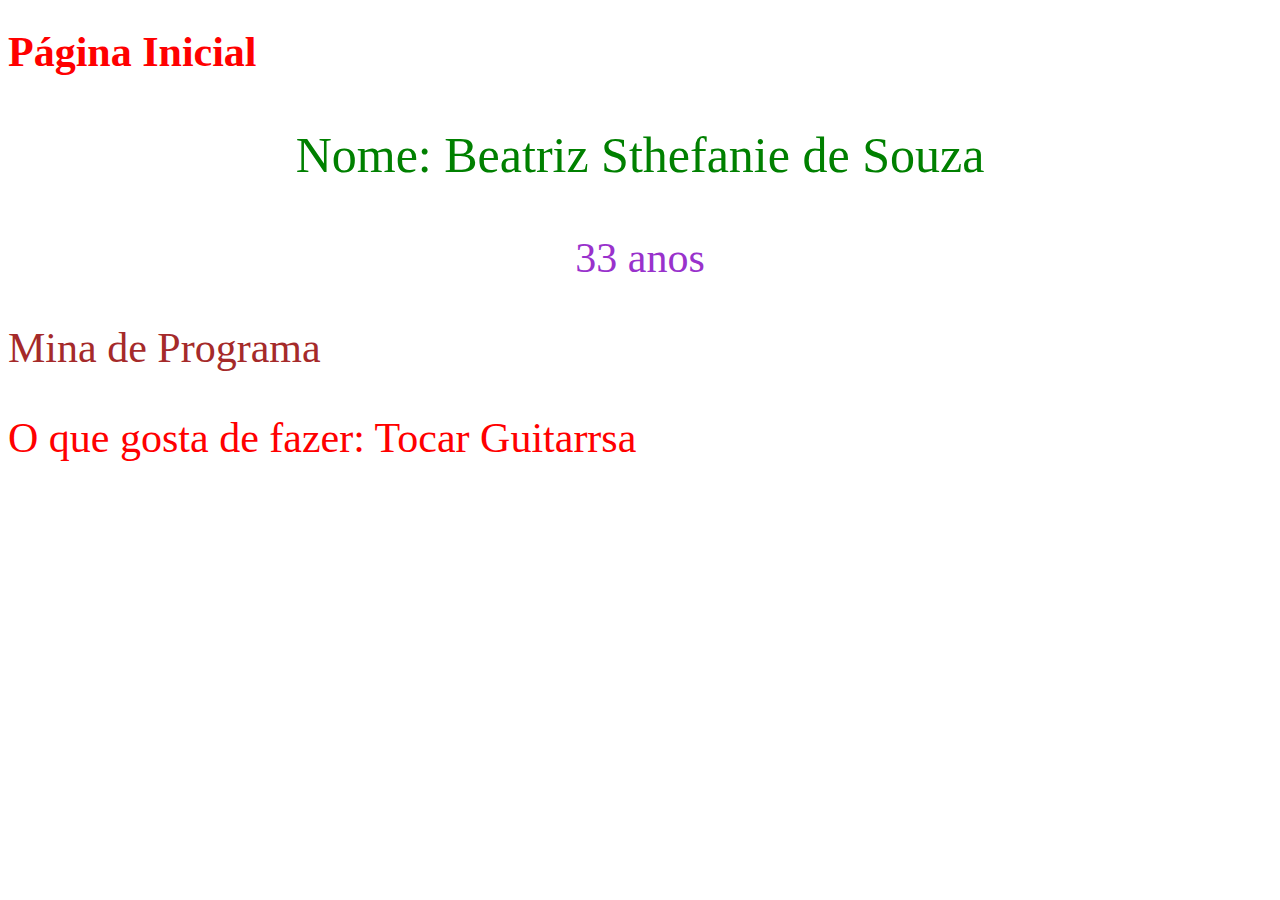
<file: Exemplo 04/index.html>
<!DOCTYPE html>
<html lang="pt-br">
<head>
    <meta charset="UTF-8">
    <meta name="viewport" content="width=device-width, initial-scale=1.0">
    <title>Página Inicial</title>
    <link rel="stylesheet" href="style.css">
</head>
<body>
    <h1 style="color: red;">Página Inicial</h1>

    <p id="Primeiro">Nome: Beatriz Sthefanie de Souza</p>
    <p id="Segundo"> 33 anos</p>
    <p id="Terceiro"> Mina de Programa</p>
    <p id="Quarto">O que gosta de fazer: Tocar Guitarrsa</p>
    <div></div>

</body>
</html>
</file>
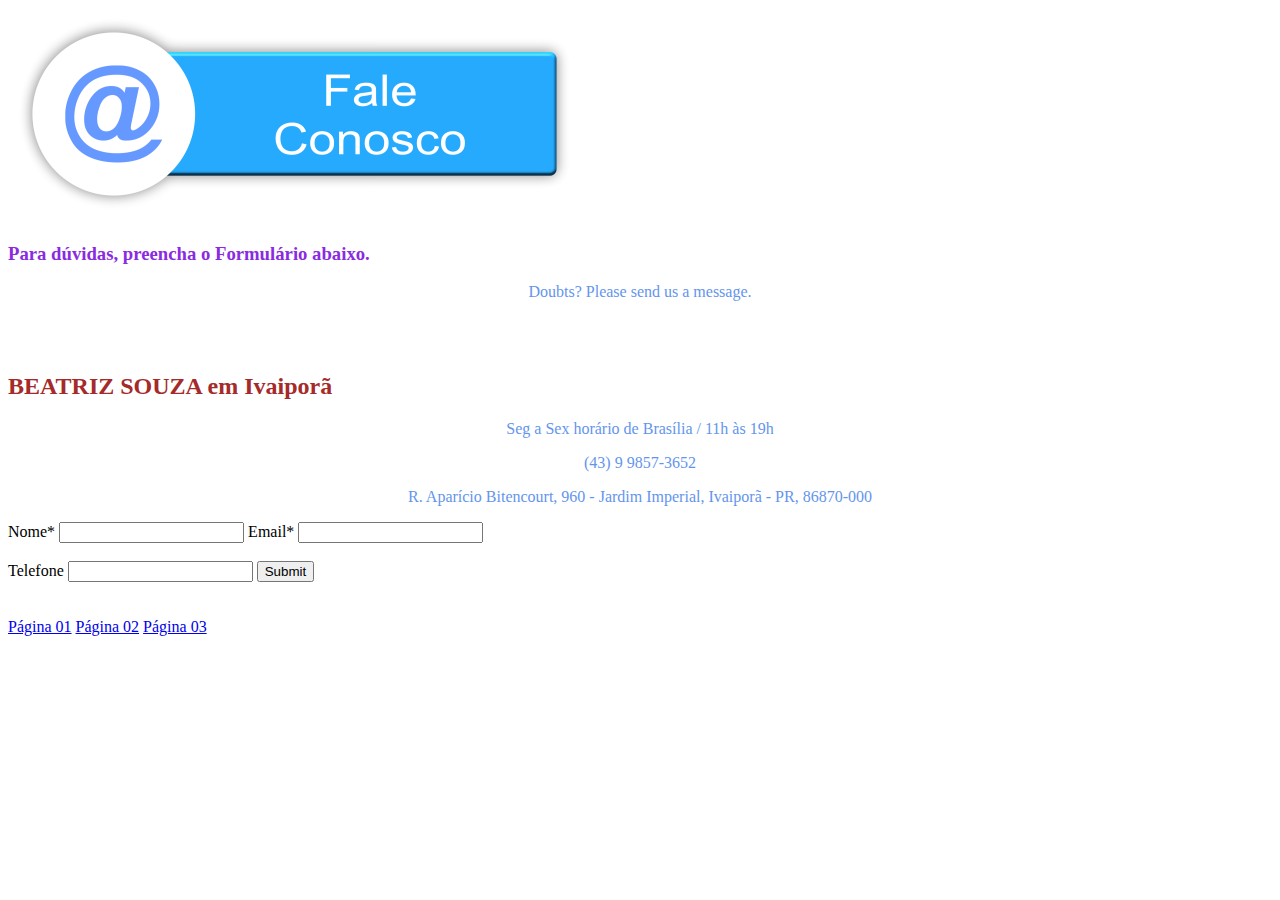
<file: faleconosco.html>
<!DOCTYPE html>
<html lang="pt-br">
<head>
    <meta charset="UTF-8">
    <meta name="viewport" content="width=device-width, initial-scale=1.0">
    <link rel="stylesheet" href="meuestilo.css">
    <title>Fale Conosco</title>
</head>
<body>
    <img src="fotos/faleconosco.png">
    <h3>Para dúvidas, preencha o Formulário abaixo.</h3>
    <p>Doubts? Please send us a message.</p>
    <br>
    <br>
    <h2>BEATRIZ SOUZA em Ivaiporã</h2>
    <p>Seg a Sex horário de Brasília / 11h às 19h</p>
    <p>(43) 9 9857-3652</p>
    <p>R. Aparício Bitencourt, 960 - Jardim Imperial, Ivaiporã - PR, 86870-000</p>
    <Form>
    <label for="">Nome*</label>
    <input type="name">
    <label for="">Email*</label>
    <input type="email">
    <br>
    <br>
    <label>Telefone</label>
    <input type="tel">
    <input type="submit">
    </Form>
    <br>
    <br>
    <a href="pagina01.html">Página 01</a>
    <a href="pagina02.html">Página 02</a>
    <a href="pagina03.html">Página 03</a>

</body>
</html>
</file>
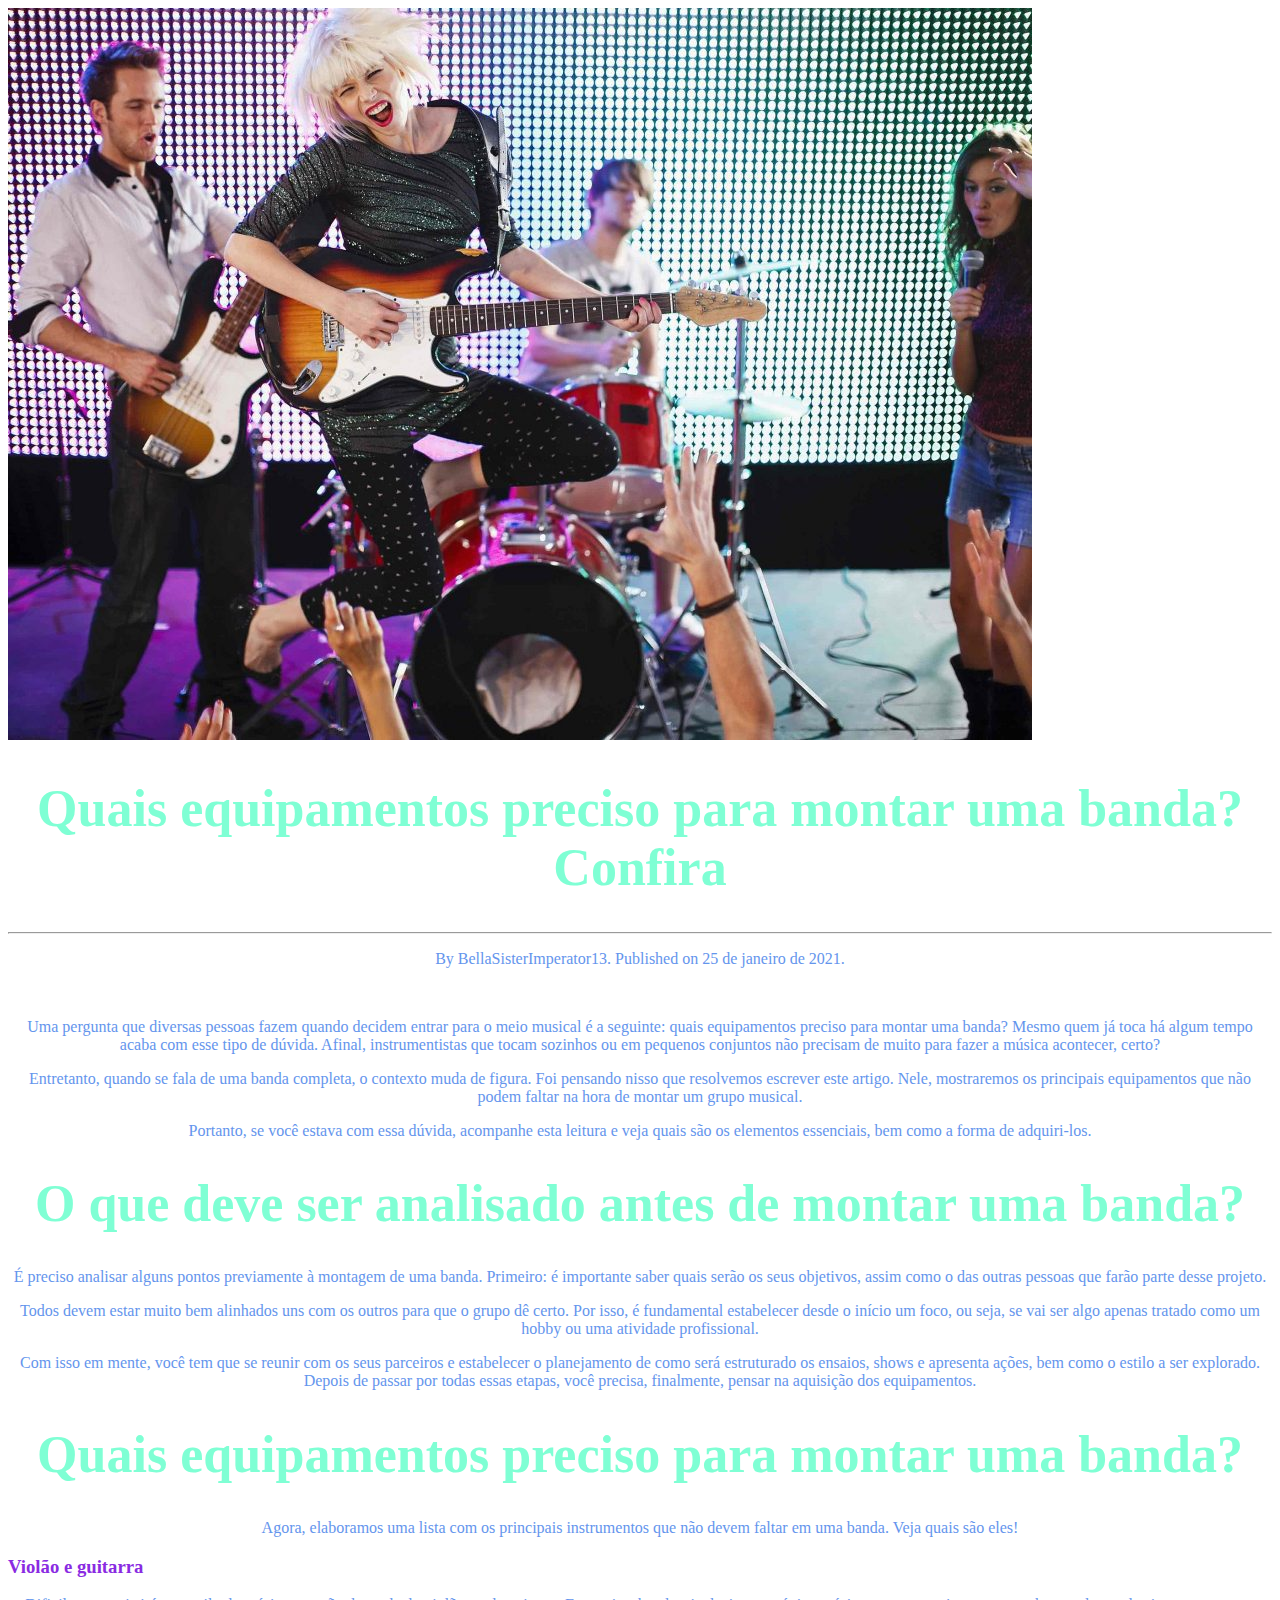
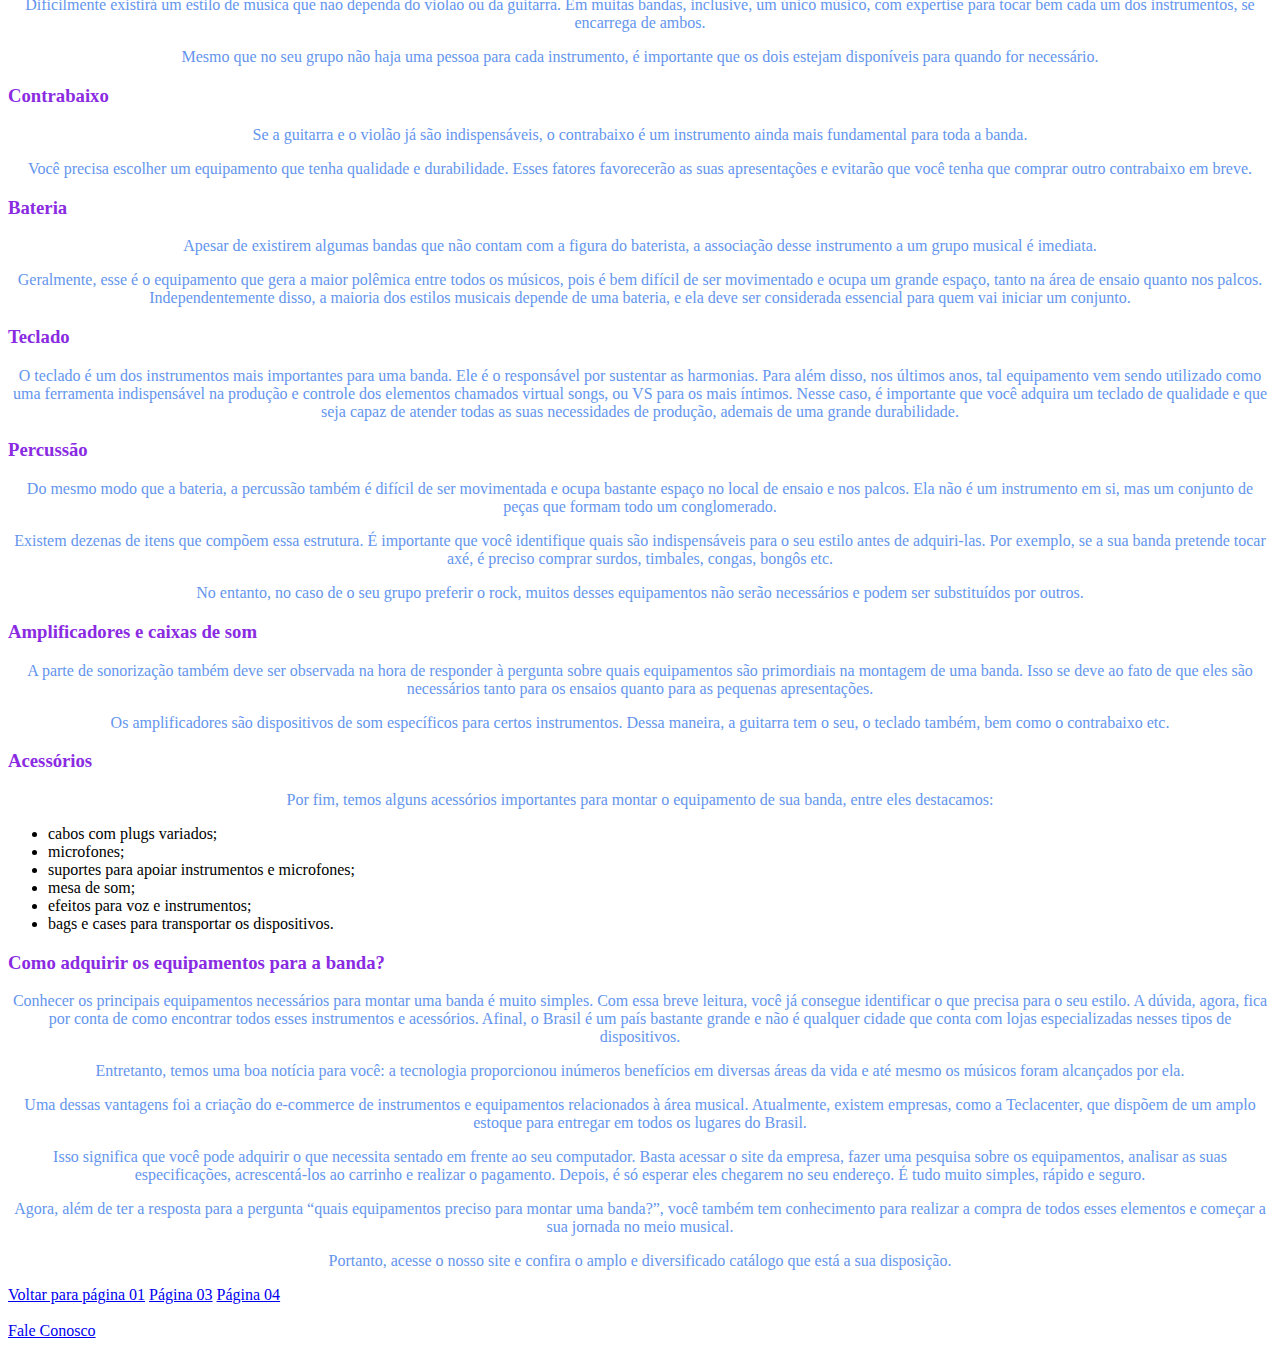
<file: pagina02.html>
<!DOCTYPE html>
<html lang="pt-br">
<head>
    <meta charset="UTF-8">
    <meta name="viewport" content="width=device-width, initial-scale=1.0">
    <link rel="stylesheet" href="meuestilo.css">
    <title>Document</title>
</head>
<body>
    <img src="fotos/post_thumbnail-b2b2ecda57ac1544bcd0d52444f3d7bf-1024x732.jpeg">
    <h1>Quais equipamentos preciso para montar uma banda? Confira</h1>
    <hr>
    <p>By BellaSisterImperator13. Published on 25 de janeiro de 2021. </p>
    <br>
    <p>Uma pergunta que diversas pessoas fazem quando decidem entrar para o meio musical é a seguinte: quais equipamentos preciso para montar uma banda? Mesmo quem já toca há algum tempo acaba com esse tipo de dúvida. Afinal, instrumentistas que tocam sozinhos ou em pequenos conjuntos não precisam de muito para fazer a música acontecer, certo?</p>
    <p>Entretanto, quando se fala de uma banda completa, o contexto muda de figura. Foi pensando nisso que resolvemos escrever este artigo. Nele, mostraremos os principais equipamentos que não podem faltar na hora de montar um grupo musical.</p>
    <p>Portanto, se você estava com essa dúvida, acompanhe esta leitura e veja quais são os elementos essenciais, bem como a forma de adquiri-los.</p>
    <h1>O que deve ser analisado antes de montar uma banda?</h1>
    <p>É preciso analisar alguns pontos previamente à montagem de uma banda. Primeiro: é importante saber quais serão os seus objetivos, assim como o das outras pessoas que farão parte desse projeto.</p>
    <p>Todos devem estar muito bem alinhados uns com os outros para que o grupo dê certo. Por isso, é fundamental estabelecer desde o início um foco, ou seja, se vai ser algo apenas tratado como um hobby ou uma atividade profissional.</p>
    <p>Com isso em mente, você tem que se reunir com os seus parceiros e estabelecer o planejamento de como será estruturado os ensaios, shows e apresenta ações, bem como o estilo a ser explorado. Depois de passar por todas essas etapas, você precisa, finalmente, pensar na aquisição dos equipamentos.</p>
    <h1>Quais equipamentos preciso para montar uma banda?</h1>
    <p>Agora, elaboramos uma lista com os principais instrumentos que não devem faltar em uma banda. Veja quais são eles!</p>
    <h3>Violão e guitarra</h3>
    <p>Dificilmente existirá um estilo de música que não dependa do violão ou da guitarra. Em muitas bandas, inclusive, um único músico, com expertise para tocar bem cada um dos instrumentos, se encarrega de ambos.</p>
    <p>Mesmo que no seu grupo não haja uma pessoa para cada instrumento, é importante que os dois estejam disponíveis para quando for necessário.</p>
    <h3>Contrabaixo</h3>
    <p>Se a guitarra e o violão já são indispensáveis, o contrabaixo é um instrumento ainda mais fundamental para toda a banda.</p>
    <p>Você precisa escolher um equipamento que tenha qualidade e durabilidade. Esses fatores favorecerão as suas apresentações e evitarão que você tenha que comprar outro contrabaixo em breve.</p>
    <h3>Bateria</h3>
    <p>Apesar de existirem algumas bandas que não contam com a figura do baterista, a associação desse instrumento a um grupo musical é imediata.</p>
    <p>Geralmente, esse é o equipamento que gera a maior polêmica entre todos os músicos, pois é bem difícil de ser movimentado e ocupa um grande espaço, tanto na área de ensaio quanto nos palcos. Independentemente disso, a maioria dos estilos musicais depende de uma bateria, e ela deve ser considerada essencial para quem vai iniciar um conjunto.</p>
    <h3>Teclado</h3>
    <p>O teclado é um dos instrumentos mais importantes para uma banda. Ele é o responsável por sustentar as harmonias. Para além disso, nos últimos anos, tal equipamento vem sendo utilizado como uma ferramenta indispensável na produção e controle dos elementos chamados virtual songs, ou VS para os mais íntimos.
    Nesse caso, é importante que você adquira um teclado de qualidade e que seja capaz de atender todas as suas necessidades de produção, ademais de uma grande durabilidade.</p>
    <h3>Percussão</h3>
    <p>Do mesmo modo que a bateria, a percussão também é difícil de ser movimentada e ocupa bastante espaço no local de ensaio e nos palcos. Ela não é um instrumento em si, mas um conjunto de peças que formam todo um conglomerado.</p>
    <p>Existem dezenas de itens que compõem essa estrutura. É importante que você identifique quais são indispensáveis para o seu estilo antes de adquiri-las. Por exemplo, se a sua banda pretende tocar axé, é preciso comprar surdos, timbales, congas, bongôs etc.</p>
    <p>No entanto, no caso de o seu grupo preferir o rock, muitos desses equipamentos não serão necessários e podem ser substituídos por outros.</p>
    <h3>Amplificadores e caixas de som</h3>
    <p>A parte de sonorização também deve ser observada na hora de responder à pergunta sobre quais equipamentos são primordiais na montagem de uma banda. Isso se deve ao fato de que eles são necessários tanto para os ensaios quanto para as pequenas apresentações.</p>
    <p>Os amplificadores são dispositivos de som específicos para certos instrumentos. Dessa maneira, a guitarra tem o seu, o teclado também, bem como o contrabaixo etc.</p>
    <h3>Acessórios</h3>
    <p>Por fim, temos alguns acessórios importantes para montar o equipamento de sua banda, entre eles destacamos:</p>
    <ul>
        <li>cabos com plugs variados;</li>
        <li>microfones;</li>
        <li>suportes para apoiar instrumentos e microfones;</li>
        <li>mesa de som;</li>
        <li>efeitos para voz e instrumentos;</li>
        <li>bags e cases para transportar os dispositivos.</li>
    </ul>
    <h3>Como adquirir os equipamentos para a banda?</h3>
    <p>Conhecer os principais equipamentos necessários para montar uma banda é muito simples. Com essa breve leitura, você já consegue identificar o que precisa para o seu estilo. A dúvida, agora, fica por conta de como encontrar todos esses instrumentos e acessórios. Afinal, o Brasil é um país bastante grande e não é qualquer cidade que conta com lojas especializadas nesses tipos de dispositivos.</p>
    <p>Entretanto, temos uma boa notícia para você: a tecnologia proporcionou inúmeros benefícios em diversas áreas da vida e até mesmo os músicos foram alcançados por ela.</p>
    <p>Uma dessas vantagens foi a criação do e-commerce de instrumentos e equipamentos relacionados à área musical. Atualmente, existem empresas, como a Teclacenter, que dispõem de um amplo estoque para entregar em todos os lugares do Brasil.</p>
    <p>Isso significa que você pode adquirir o que necessita sentado em frente ao seu computador. Basta acessar o site da empresa, fazer uma pesquisa sobre os equipamentos, analisar as suas especificações, acrescentá-los ao carrinho e realizar o pagamento. Depois, é só esperar eles chegarem no seu endereço. É tudo muito simples, rápido e seguro.</p>
    <p>Agora, além de ter a resposta para a pergunta “quais equipamentos preciso para montar uma banda?”, você também tem conhecimento para realizar a compra de todos esses elementos e começar a sua jornada no meio musical.</p>
    <p>Portanto, acesse o nosso site e confira o amplo e diversificado catálogo que está a sua disposição.</p>
    <a href="pagina01.html">Voltar para página 01</a>
    <a href="pagina03.html">Página 03</a>
    <a href="pagina04.html">Página 04</a>
    <br>
    <br>
    <a href="faleconosco.html">Fale Conosco</a>

</body>
</html>
</file>
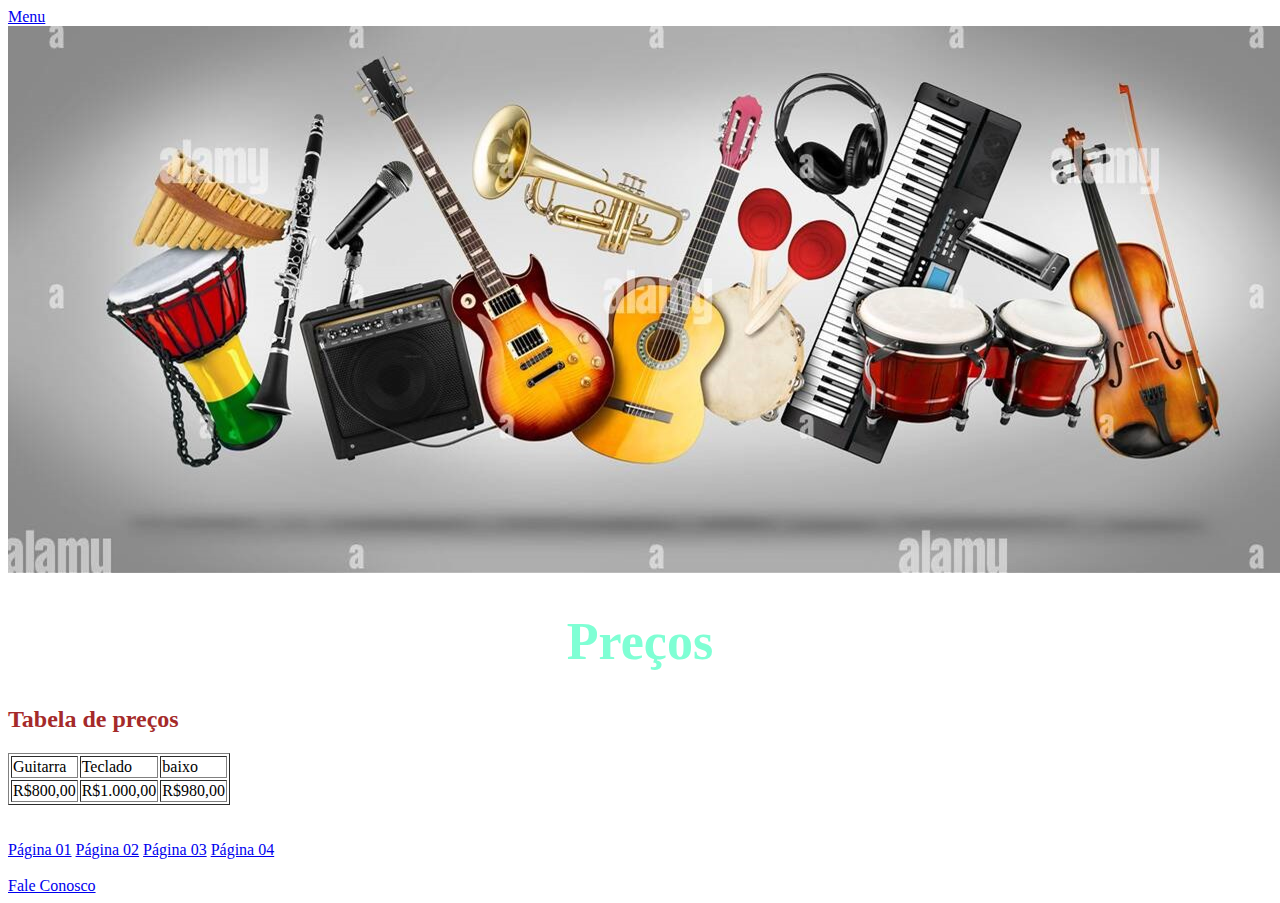
<file: pagina03.html>
<!DOCTYPE html>
<html lang="pt-br">
<head>
    <meta charset="UTF-8">
    <meta name="viewport" content="width=device-width, initial-scale=1.0">
    <link rel="stylesheet" href="meuestilo.css">
    <title>Document</title>
</head>
<body>
    <a href="pagina01.html">Menu</a>
    <br>
    <img src="fotos/Imagem1.jpg">
    <h1>Preços</h1>
    <h2>Tabela de preços</h2>

    <Table border="1"> 
        <tr>
            <td>Guitarra</td>
            <td>Teclado</td>
            <td>baixo</td>
        </tr>
        <tr>
            <td>R$800,00</td>
            <td>R$1.000,00</td>
            <td>R$980,00</td>
        </tr>
    </Table>
    <br>
    <br>
    <a href="pagina01.html">Página 01</a>
    <a href="pagina02.html">Página 02</a>
    <a href="pagina03.html">Página 03</a>
    <a href="pagina04.html">Página 04</a>
    <br>
    <br>
    <a href="faleconosco.html">Fale Conosco</a>
</body>
</html>
</file>
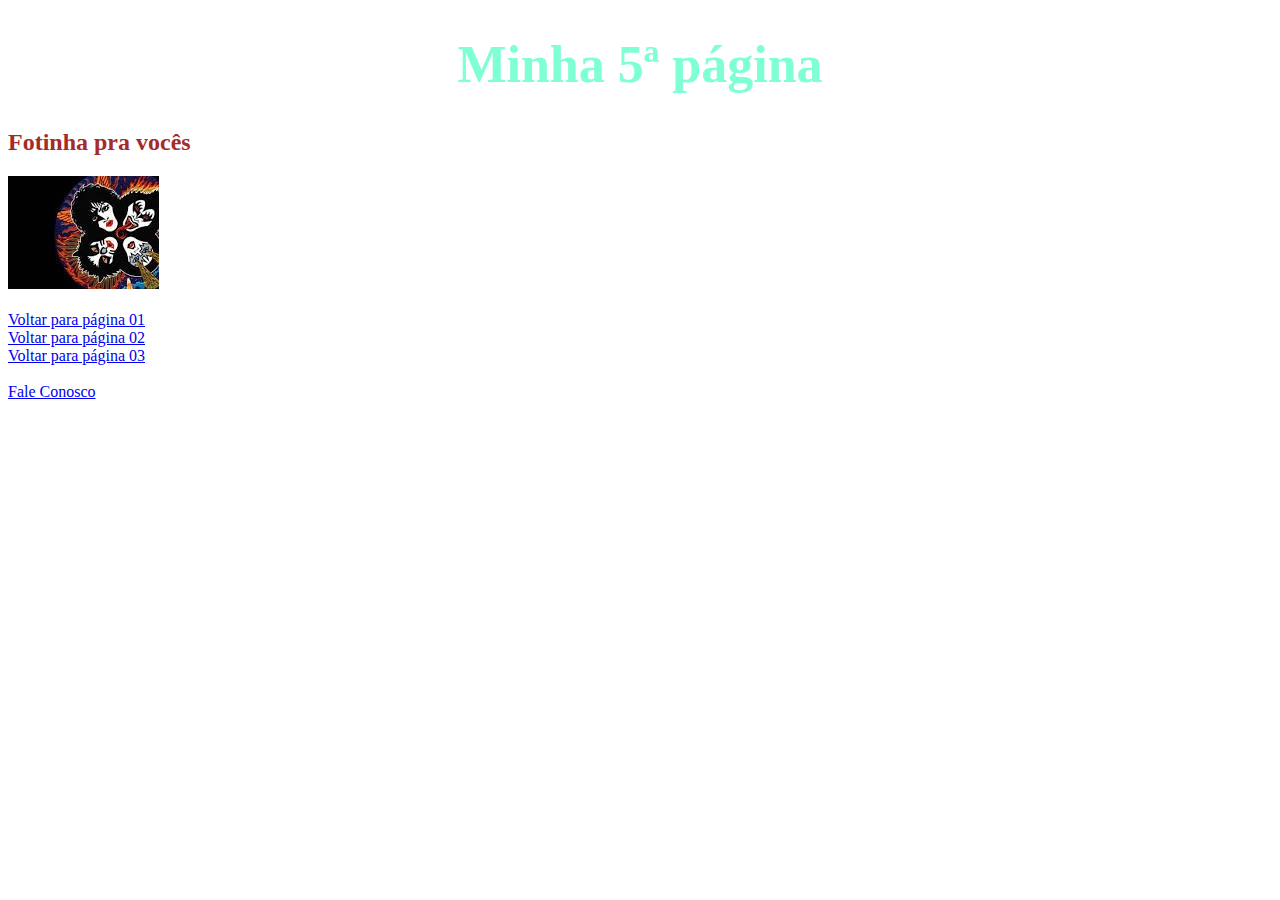
<file: pagina04.html>
<!DOCTYPE html>
<html lang="pt-br">
<head>
    <meta charset="UTF-8">
    <meta name="viewport" content="width=device-width, initial-scale=1.0">
    <link rel="stylesheet" href="meuestilo.css">
    <title>Página 05</title>
</head>
<body>
    <h1>Minha 5ª página</h1>
    <h2>Fotinha pra vocês</h2>
    <img src="fotos/kisscerta.jpg">
    <br>
    <br>
    <a href="pagina01.html">Voltar para página 01</a>
    <br>
    <a href="pagina02.html">Voltar para página 02</a>
    <br>
    <a href="pagina03.html">Voltar para página 03</a>
    <br>
    <br>
    <a href="faleconosco.html">Fale Conosco</a>
</body>
</html>
</file>
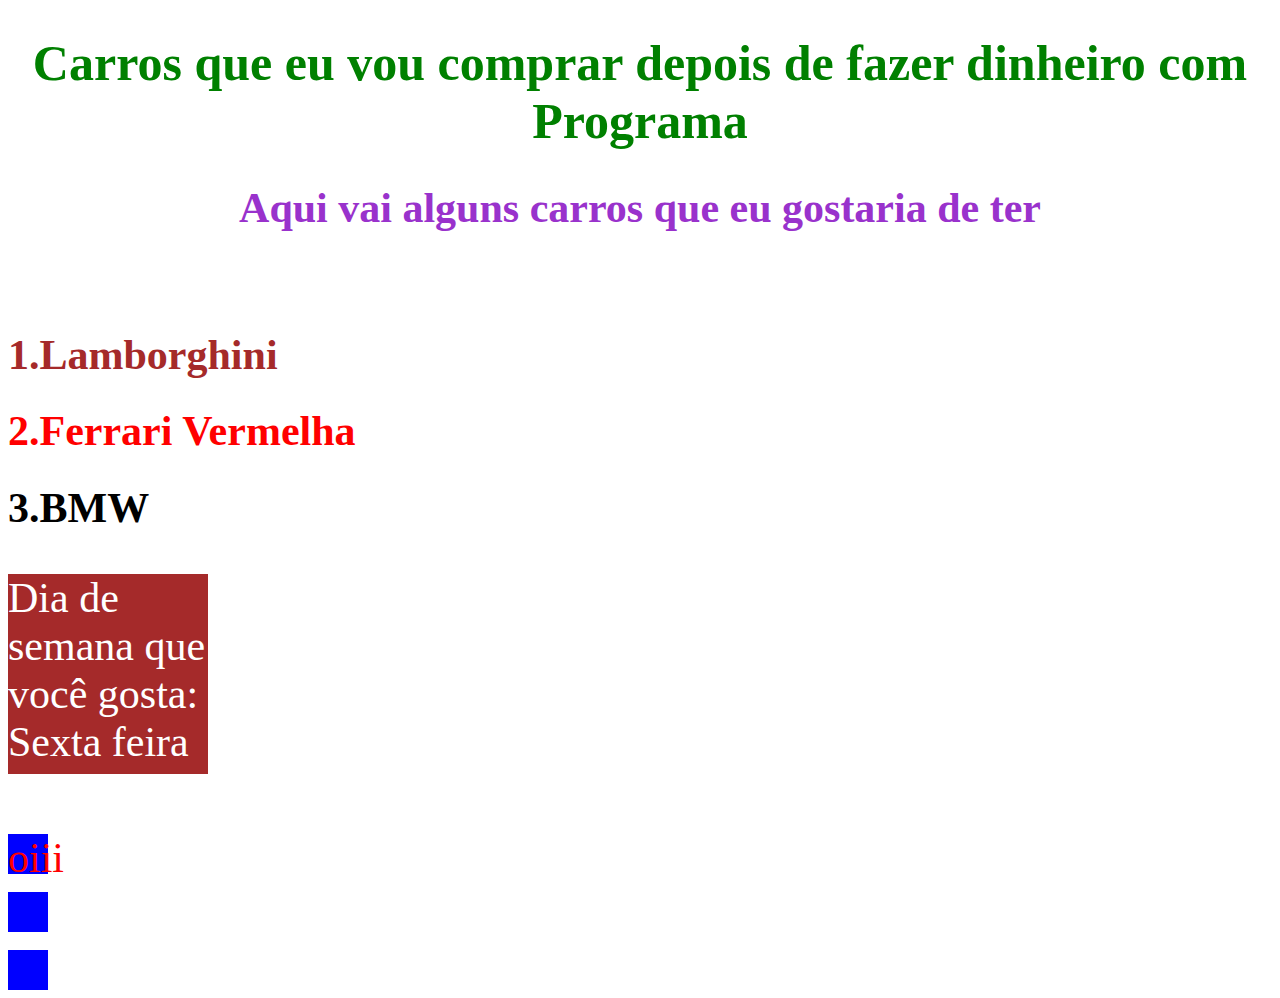
<file: Exemplo 04/carros.html>
<!DOCTYPE html>
<html lang="pt-br">
<head>
    <meta charset="UTF-8">
    <meta name="viewport" content="width=device-width, initial-scale=1.0">
    <link rel="stylesheet" href="style.css">
    <title>Carros da Bea</title>
</head>
<body>
    <h1 id="Primeiro">Carros que eu vou comprar depois de fazer dinheiro com Programa</h1>
    <h2 id="Segundo">Aqui vai alguns carros que eu gostaria de ter</h2>
    <br>
    <br>
    <h1 id="Terceiro">1.Lamborghini</h1>
    <h1 id="Quarto">2.Ferrari Vermelha</h1>
    <h1 id="Quinto">3.BMW</h1>
    <div id="Quadrado">
        <p>Dia de semana que você gosta: Sexta feira</p>
    </div>
    <br>
    <div class="basico"><p id="oi">oiii</div>
    <br>
    <div class="basico"></div>
    <br>
    <div class="basico"></div>
</body>
</html>
</file>
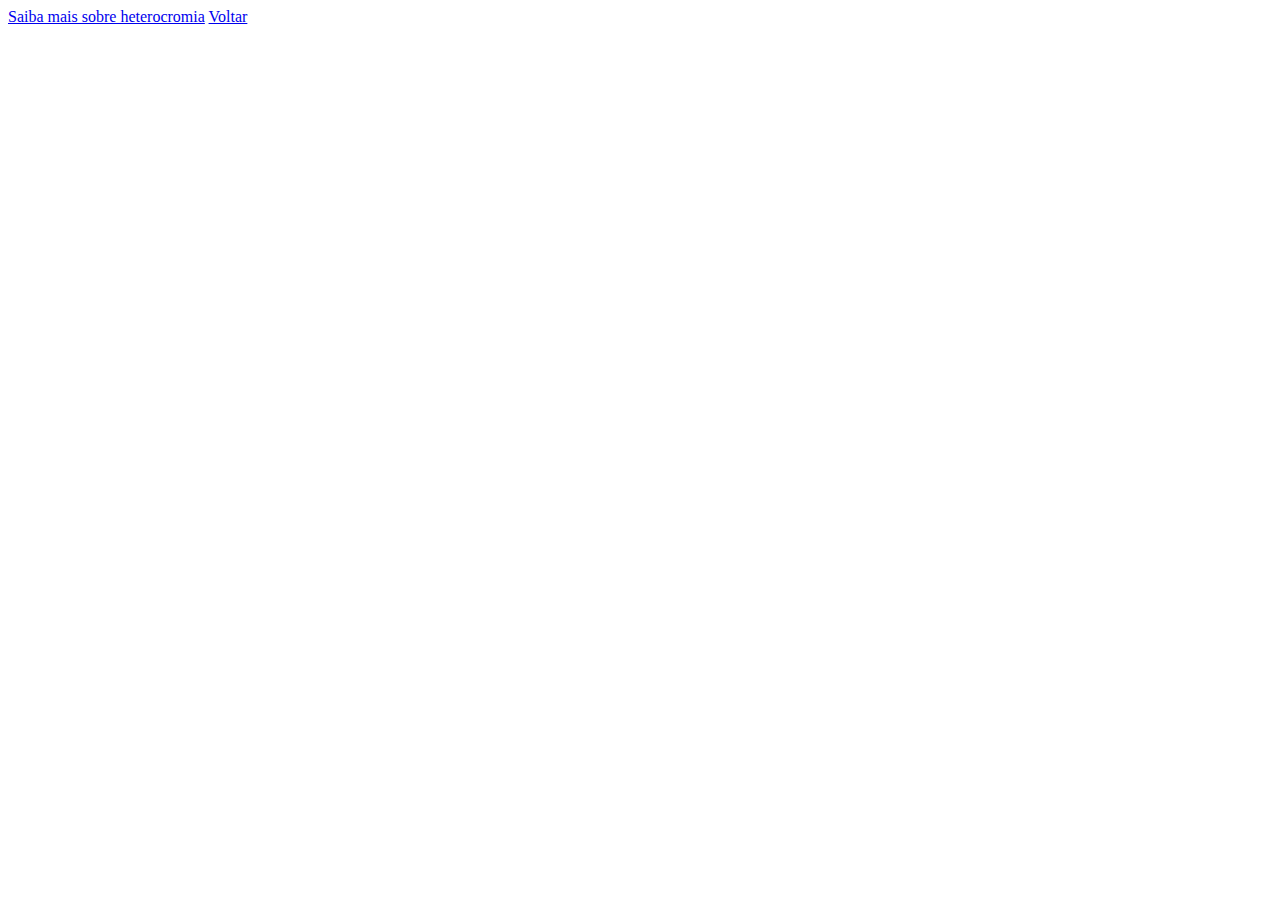
<file: fotos/gatinhobranco.html>
<html>
    <head>
        <title>Gatinho Branco</title>
    </head>
    <body>
        <a href="../heterocromia.html">Saiba mais sobre heterocromia</a>
        <a href="../imagem.html">Voltar</a>
    </body>
</html>
</file>
<file: Exemplo 04/style.css>
h1 , p{
    color: white;
    text-align: left;
    font-size: 42px;
}

#Primeiro{
    color: green;
    text-align: center;
    font-size: 50px;
}
#Segundo{
    color:darkorchid;
    text-align: center;
    font-size: 42px;
}
#Terceiro{
    color: brown;
    font-size: 42px;
}
#Quarto{
    color: red;
    font: 42px;
}
#Quinto{
    font-size: 42px;
    color: black;
}

#Quadrado {
    width: 200px;
    height: 200px;
    background-color: brown;
}

.basico{
    width: 40px;
    height: 40px;
    background-color: blue;
}

#oi{
    color: red;
}
</file>
<file: meuestilo.css>
h1{
    color: aquamarine; /* comentário da cor*/
    font-size: 52px; /* tamanho da letra*/
    text-align: center; /* Deixar o seletor centralizado*/
}
h2{
    color: brown;
    font: 42px;
}
h3{
    color: blueviolet;
}
p{
    color: cornflowerblue;
    text-align: center;
}
</file>
